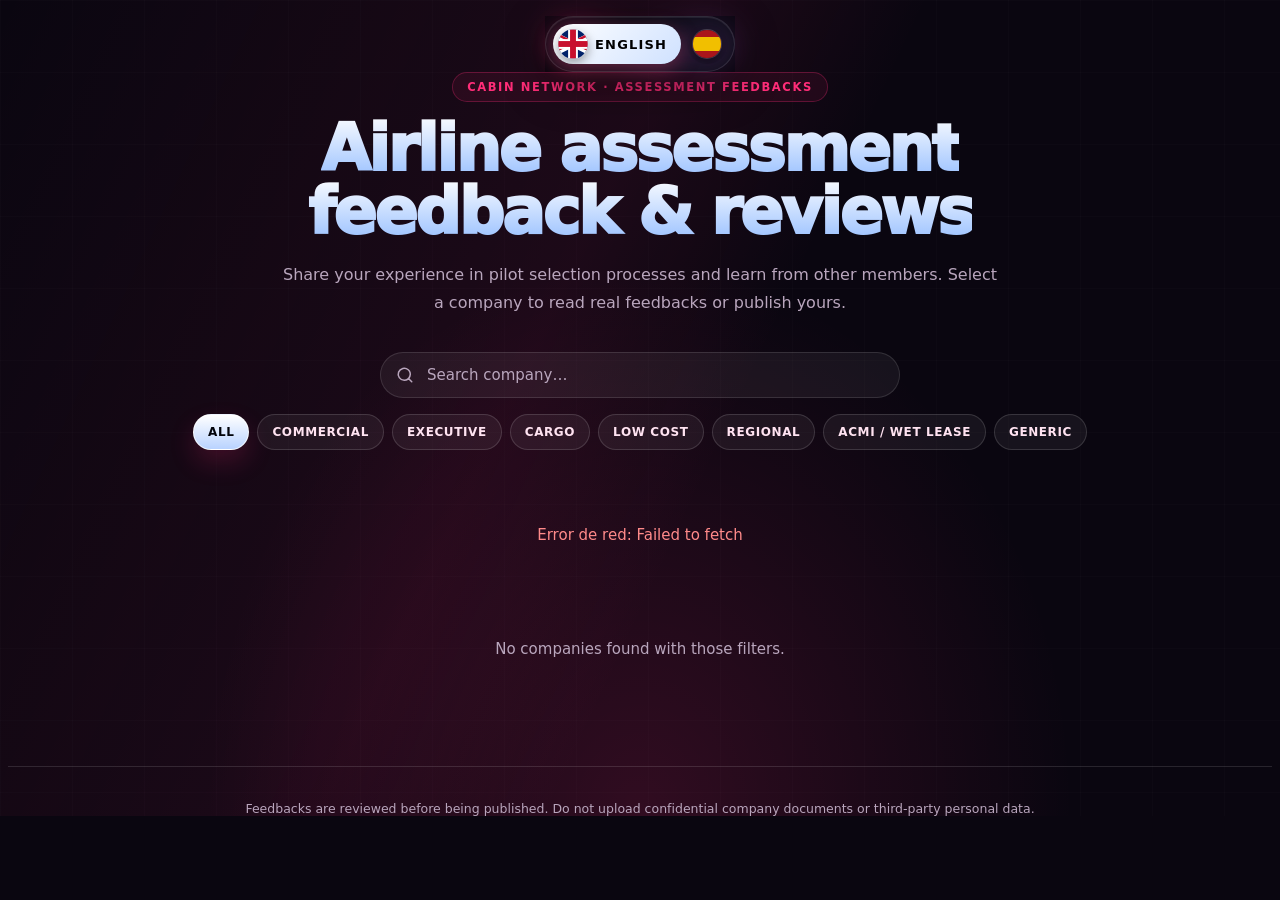
<file: index.html>
<!DOCTYPE html>
<html lang="es">
<head>
  <meta charset="UTF-8" />
  <meta name="viewport" content="width=device-width, initial-scale=1.0" />
  <meta name="referrer" content="strict-origin-when-cross-origin" />
  <title>Assessment Feedbacks de Aerolíneas | Cabin Network</title>
  <meta name="description" content="Feedbacks reales de procesos de selección y assessments en más de 40 aerolíneas. Comparte tu experiencia como tripulante de cabina y prepárate mejor para tu próxima entrevista." />
  <meta name="keywords" content="assessment tripulante de cabina, feedback aerolínea, proceso selección TCP, entrevista cabin crew, Ryanair cabin crew assessment, Iberia TCP, assessment feedback" />
  <meta name="robots" content="index, follow" />
  <link rel="canonical" href="https://www.cabin-network.com/assessment-feedback" />

  <!-- Open Graph (WhatsApp, LinkedIn, Facebook) -->
  <meta property="og:title" content="Assessment Feedbacks de Aerolíneas | Cabin Network" />
  <meta property="og:description" content="Feedbacks reales de procesos de selección en más de 40 aerolíneas. Comparte tu experiencia y aprende de otros tripulantes." />
  <meta property="og:url" content="https://www.cabin-network.com/assessment-feedback" />
  <meta property="og:type" content="website" />
  <meta property="og:site_name" content="Cabin Network" />

  <!-- Twitter Card -->
  <meta name="twitter:card" content="summary" />
  <meta name="twitter:title" content="Assessment Feedbacks | Cabin Network" />
  <meta name="twitter:description" content="Feedbacks reales de assessments en más de 40 aerolíneas. Comparte tu experiencia como tripulante de cabina." />
  <style>
    /* Reset agresivo — anula cualquier padding/margin que inyecte Webador en el iframe */
    *,*::before,*::after{box-sizing:border-box}
    html,body{margin:0!important;padding:0!important;border:0!important;width:100%!important;overflow-x:hidden}
    body>*:not(script):not(style){margin:0!important;padding-left:0!important;padding-right:0!important}
  </style>
  <link rel="stylesheet" href="styles.css" />
  <script src="https://challenges.cloudflare.com/turnstile/v0/api.js" async defer></script>
</head>
<body class="pn-feedback-root">

  <!-- ============ DYNAMIC ISLAND (idioma) ============ -->
  <div class="pn-island-anchor">
    <div class="pn-island" role="tablist" aria-label="Language selector">
      <button class="pn-flag-btn active" id="pn-btn-en" onclick="cnSetLang('en')" aria-label="English">
        <span class="pn-flag" aria-hidden="true">
          <svg viewBox="0 0 60 30" preserveAspectRatio="xMidYMid slice">
            <clipPath id="ukclip"><rect width="60" height="30"/></clipPath>
            <g clip-path="url(#ukclip)">
              <rect width="60" height="30" fill="#012169"/>
              <path d="M0,0 L60,30 M60,0 L0,30" stroke="#fff" stroke-width="6"/>
              <path d="M0,0 L60,30" stroke="#C8102E" stroke-width="2.5" transform="translate(1.5,-.8)"/>
              <path d="M60,0 L0,30" stroke="#C8102E" stroke-width="2.5" transform="translate(-1.5,-.8)"/>
              <rect x="25" width="10" height="30" fill="#fff"/>
              <rect y="10" width="60" height="10" fill="#fff"/>
              <rect x="27" width="6" height="30" fill="#C8102E"/>
              <rect y="12" width="60" height="6" fill="#C8102E"/>
            </g>
          </svg>
        </span>
        <span class="pn-island-label">ENGLISH</span>
      </button>
      <button class="pn-flag-btn" id="pn-btn-es" onclick="cnSetLang('es')" aria-label="Español">
        <span class="pn-flag" aria-hidden="true">
          <svg viewBox="0 0 60 40" preserveAspectRatio="xMidYMid slice">
            <rect width="60" height="40" fill="#AA151B"/>
            <rect y="10" width="60" height="20" fill="#F1BF00"/>
          </svg>
        </span>
        <span class="pn-island-label">ESPAÑOL</span>
      </button>
    </div>
  </div>

  <section class="pn-feedback-section">
    <div class="pn-feedback-inner">

      <!-- ============ HERO ============ -->
      <header class="pn-feedback-hero" id="pn-view-list-hero">
        <span class="pn-feedback-kicker" id="pn-lang-kicker">Cabin Network · Assessment Feedbacks</span>
        <h1 class="pn-feedback-title">
          <span id="pn-lang-title-1">Feedbacks de assessments</span><br />
          <span id="pn-lang-title-2">de aerolíneas y compañías</span>
        </h1>
        <p class="pn-feedback-subtitle" id="pn-lang-subtitle">
          Comparte tu experiencia en procesos de selección de tripulantes de cabina y aprende de la de otros miembros.
          Selecciona una compañía para leer feedbacks reales o publica el tuyo.
        </p>
      </header>

      <!-- ============ TOOLBAR ============ -->
      <div class="pn-feedback-toolbar" id="pn-view-list-toolbar">
        <div class="pn-feedback-search">
          <svg class="pn-feedback-search-icon" viewBox="0 0 24 24" aria-hidden="true">
            <path d="M11 19a8 8 0 1 1 5.293-13.95A8 8 0 0 1 11 19Zm10 2-4.35-4.35" stroke="currentColor" stroke-width="2" stroke-linecap="round" stroke-linejoin="round" fill="none"/>
          </svg>
          <input id="pn-search-input" type="search" placeholder="Buscar compañía…" aria-label="Buscar compañía" autocomplete="off" />
        </div>
        <div class="pn-feedback-filters" role="tablist" aria-label="Filtrar por categoría">
          <button class="pn-feedback-filter is-active" data-filter="all"       id="pnf-all">Todas</button>
          <button class="pn-feedback-filter" data-filter="commercial"          id="pnf-commercial">Comercial</button>
          <button class="pn-feedback-filter" data-filter="executive"           id="pnf-executive">Ejecutiva</button>
          <button class="pn-feedback-filter" data-filter="cargo"               id="pnf-cargo">Cargo</button>
          <button class="pn-feedback-filter" data-filter="low_cost"            id="pnf-low_cost">Low cost</button>
          <button class="pn-feedback-filter" data-filter="regional"            id="pnf-regional">Regional</button>
          <button class="pn-feedback-filter" data-filter="acmi"                id="pnf-acmi">ACMI / Wet Lease</button>
          <button class="pn-feedback-filter" data-filter="generic"             id="pnf-generic">Genérica</button>
        </div>
      </div>

      <!-- ============ ESTADOS ============ -->
      <div class="pn-feedback-state" id="pn-state-loading" hidden>
        <div class="pn-feedback-spinner" aria-hidden="true"></div>
        <p id="pn-lang-loading">Cargando compañías…</p>
      </div>
      <div class="pn-feedback-state pn-feedback-state-error" id="pn-state-error" hidden>
        <p id="pn-state-error-message">No se pudo cargar la información.</p>
      </div>
      <div class="pn-feedback-state" id="pn-state-empty" hidden>
        <p id="pn-lang-empty">No se encontraron compañías con esos filtros.</p>
      </div>

      <!-- ============ GRID DE COMPAÑÍAS ============ -->
      <main class="pn-feedback-grid" id="pn-companies-grid" aria-live="polite"></main>

      <!-- ============ DETALLE DE COMPAÑÍA ============ -->
      <main class="pn-feedback-detail" id="pn-company-detail" hidden>
        <button class="pn-feedback-back" id="pn-back-button" type="button">
          <svg viewBox="0 0 24 24" aria-hidden="true" width="18" height="18">
            <path d="M15 18l-6-6 6-6" stroke="currentColor" stroke-width="2" stroke-linecap="round" stroke-linejoin="round" fill="none"/>
          </svg>
          <span id="pn-lang-back">Volver a compañías</span>
        </button>
        <header class="pn-feedback-detail-header">
          <div class="pn-feedback-detail-brand">
            <img id="pn-detail-logo" alt="" />
            <div>
              <h2 id="pn-detail-name"></h2>
              <p id="pn-detail-subtitle"></p>
            </div>
          </div>
          <button class="pn-feedback-btn pn-feedback-btn-primary" id="pn-detail-add-feedback" type="button">
            <span id="pn-lang-add-feedback">+ Post feedback</span>
          </button>
          <button class="pn-btn-download-word" id="pn-detail-download" type="button">
            <svg width="20" height="20" viewBox="0 0 32 32" fill="none" xmlns="http://www.w3.org/2000/svg">
              <rect width="32" height="32" rx="6" fill="rgba(255,255,255,0.15)"/>
              <path d="M16 7v13M16 20l-4.5-4.5M16 20l4.5-4.5" stroke="white" stroke-width="2.5" stroke-linecap="round" stroke-linejoin="round"/>
              <rect x="7" y="23" width="18" height="2.5" rx="1.25" fill="white"/>
            </svg>
            <span id="pn-lang-download">Download Word</span>
          </button>
          <button class="pn-btn-download-zip" id="pn-detail-download-files" type="button">
            <svg width="20" height="20" viewBox="0 0 32 32" fill="none" xmlns="http://www.w3.org/2000/svg">
              <rect width="32" height="32" rx="6" fill="rgba(255,255,255,0.15)"/>
              <path d="M16 7v13M16 20l-4.5-4.5M16 20l4.5-4.5" stroke="white" stroke-width="2.5" stroke-linecap="round" stroke-linejoin="round"/>
              <rect x="7" y="23" width="18" height="2.5" rx="1.25" fill="white"/>
            </svg>
            <span id="pn-lang-download-files">Download files</span>
          </button>
        </header>
        
        <div class="pn-feedback-detail-filters">
          <div class="pn-feedback-mini-filters" role="tablist">
            <button class="pn-feedback-mini-filter is-active" data-pos="all"          id="pnpos-all">All positions</button>
            <button class="pn-feedback-mini-filter" data-pos="trainee"               id="pnpos-trainee">Trainee</button>
            <button class="pn-feedback-mini-filter" data-pos="cabin_crew"            id="pnpos-cabincrew">Cabin Crew</button>
            <button class="pn-feedback-mini-filter" data-pos="senior_crew"           id="pnpos-senior">Senior Cabin Crew</button>
            <button class="pn-feedback-mini-filter" data-pos="purser"                id="pnpos-purser">Purser</button>
            <button class="pn-feedback-mini-filter" data-pos="instructor"            id="pnpos-instructor">Instructor</button>
          </div>
          <div class="pn-feedback-date-filter">
            <label for="pn-date-from" id="pn-lang-from">Desde</label>
            <input type="date" id="pn-date-from" />
            <label for="pn-date-to" id="pn-lang-to">Hasta</label>
            <input type="date" id="pn-date-to" />
            <button class="pn-feedback-mini-filter" id="pn-date-clear" type="button" id="pn-lang-clear">Limpiar</button>
          </div>
        </div>
        <div class="pn-feedback-state" id="pn-detail-loading" hidden>
          <div class="pn-feedback-spinner" aria-hidden="true"></div>
          <p id="pn-lang-loading-fb">Cargando feedbacks…</p>
        </div>
        <div class="pn-feedback-state" id="pn-detail-empty" hidden>
          <p id="pn-lang-no-fb">Aún no hay feedbacks aprobados para esta compañía.</p>
          <p class="pn-feedback-muted" id="pn-lang-no-fb-sub">¿Has hecho un assessment aquí? Sé el primero en compartir tu experiencia.</p>
        </div>
        <div id="pn-detail-feedbacks-list" class="pn-feedback-list"></div>
      </main>

      <!-- ============ FOOTER ============ -->
      <footer class="pn-feedback-footer">
        <p id="pn-lang-footer">Los feedbacks son revisados antes de su publicación. No publiques documentos confidenciales ni datos personales de terceros.</p>
      </footer>

    </div>
  </section>

  <!-- ============ MODAL: NUEVO FEEDBACK ============ -->
  <div class="pn-feedback-modal" id="pn-feedback-modal" hidden aria-hidden="true" role="dialog" aria-modal="true" aria-labelledby="pn-modal-title">
    <div class="pn-feedback-modal-overlay" data-close-modal="1"></div>
    <div class="pn-feedback-modal-card" role="document">
      <button class="pn-feedback-modal-close" type="button" data-close-modal="1" aria-label="Cerrar">
        <svg viewBox="0 0 24 24" width="22" height="22" aria-hidden="true">
          <path d="M18 6 6 18M6 6l12 12" stroke="currentColor" stroke-width="2" stroke-linecap="round"/>
        </svg>
      </button>
      <header class="pn-feedback-modal-header">
        <h2 id="pn-modal-title" data-i18n="modal-title">Publicar nuevo feedback</h2>
        <p data-i18n="modal-sub">Comparte cómo fue el proceso. Tu feedback se revisa antes de publicarse.</p>
      </header>
      <form id="pn-feedback-form" class="pn-feedback-form" novalidate>
        <div class="pn-feedback-field">
          <label for="pn-f-company" data-i18n="f-company">Compañía *</label>
          <select id="pn-f-company" name="company_id" required>
            <option value="" data-i18n="f-company-ph">Selecciona una compañía…</option>
          </select>
        </div>
        <div class="pn-feedback-row">
          <div class="pn-feedback-field">
            <label for="pn-f-name" data-i18n="f-name">Nombre o nickname *</label>
            <div style="display:flex;align-items:center;gap:10px;margin-bottom:8px;">
              <label class="pn-feedback-checkbox pn-anon-toggle" style="margin:0">
                <input type="checkbox" id="pn-f-anon" />
                <span data-i18n="f-anon">Publicar como <strong>Anónimo</strong></span>
              </label>
            </div>
            <input id="pn-f-name" name="member_name" type="text" maxlength="80" required placeholder="Ej. JuanP737" />
          </div>
          <div class="pn-feedback-field">
            <label for="pn-f-email" data-i18n="f-email">Email <span class="pn-feedback-hint" data-i18n="f-email-hint">(opcional, no público)</span></label>
            <input id="pn-f-email" name="member_email" type="email" maxlength="120" placeholder="solo para contacto interno" />
          </div>
        </div>
        <div class="pn-feedback-row">
          <div class="pn-feedback-field">
            <label for="pn-f-date" data-i18n="f-date">Fecha del assessment</label>
            <input id="pn-f-date" name="assessment_date" type="date" />
            <small class="pn-feedback-hint" data-i18n="f-date-hint">Si fue un único día.</small>
          </div>
          <div class="pn-feedback-field">
            <label for="pn-f-date-start" data-i18n="f-date-start">Fecha inicio</label>
            <input id="pn-f-date-start" name="assessment_start_date" type="date" />
            <small class="pn-feedback-hint" data-i18n="f-date-start-hint">Si fueron varios días.</small>
          </div>
          <div class="pn-feedback-field">
            <label for="pn-f-date-end" data-i18n="f-date-end">Fecha fin</label>
            <input id="pn-f-date-end" name="assessment_end_date" type="date" />
          </div>
        </div>
        <div class="pn-feedback-row">
          <div class="pn-feedback-field">
            <label for="pn-f-position" data-i18n="f-position">Position *</label>
            <select id="pn-f-position" name="position" required>
              <option value="" data-i18n="f-position-ph">Select…</option>
              <option value="trainee"     data-i18n="pos-trainee">Trainee</option>
              <option value="cabin_crew"  data-i18n="pos-cabincrew">Cabin Crew</option>
              <option value="senior_crew" data-i18n="pos-senior">Senior Cabin Crew</option>
              <option value="purser"      data-i18n="pos-purser">Purser</option>
              <option value="instructor"  data-i18n="pos-instructor">Instructor</option>
            </select>
          </div>
        </div>
        <div class="pn-feedback-field">
          <label for="pn-f-experience" data-i18n="f-experience">Experience (summary)</label>
          <textarea id="pn-f-experience" name="experience_summary" rows="3" maxlength="2000" placeholder="E.g. 4 years on A320, based in Madrid…"></textarea>
        </div>
        <div class="pn-feedback-field">
          <label data-i18n="f-aircraft">Aircraft worked on</label>
          <small class="pn-feedback-hint" data-i18n="f-aircraft-hint">Add one block per aircraft type.</small>
          <div id="pn-aircraft-blocks" class="pn-feedback-aircraft-blocks"></div>
          <button type="button" class="pn-feedback-btn pn-feedback-btn-ghost" id="pn-add-aircraft" data-i18n="f-add-aircraft">+ Añadir avión</button>
        </div>
        <div class="pn-feedback-field">
          <label for="pn-f-text" data-i18n="f-text">Texto del feedback *</label>
          <small class="pn-feedback-hint" data-i18n="f-text-hint">Cómo fue el proceso, fases, entrevista técnica, simulador, HR interview, psychometric tests, consejos…</small>
          <textarea id="pn-f-text" name="feedback_text" rows="10" minlength="80" maxlength="15000" required placeholder="Describe el proceso con todo el detalle que puedas…"></textarea>
          <div class="pn-feedback-counter"><span id="pn-f-text-count">0</span> / 15000</div>
        </div>
        <div class="pn-feedback-field">
          <label data-i18n="f-files">Archivos adjuntos <span class="pn-feedback-hint" data-i18n="f-files-hint">(opcional, máx 5 · 10 MB c/u)</span></label>
          <div class="pn-feedback-dropzone" id="pn-dropzone">
            <input type="file" id="pn-f-files" multiple accept=".pdf,.doc,.docx,.xls,.xlsx,.csv,.jpg,.jpeg,.png,.webp,application/pdf,application/msword,application/vnd.openxmlformats-officedocument.wordprocessingml.document,application/vnd.ms-excel,application/vnd.openxmlformats-officedocument.spreadsheetml.sheet,text/csv,image/jpeg,image/png,image/webp" />
            <div class="pn-feedback-dropzone-text">
              <strong data-i18n="f-drop-strong">Arrastra archivos aquí</strong> <span data-i18n="f-drop-or">o haz clic para seleccionar</span>
              <p class="pn-feedback-hint">PDF, Word, Excel, CSV, JPG, PNG</p>
            </div>
          </div>
          <ul id="pn-files-preview" class="pn-feedback-files-preview"></ul>
        </div>
        <div class="pn-feedback-legal">
          <label class="pn-feedback-checkbox">
            <input type="checkbox" id="pn-f-legal" required />
            <span data-i18n="f-legal">Confirmo que <strong>no estoy subiendo documentación confidencial</strong> de la compañía ni datos personales de terceros. Entiendo que mi feedback será revisado antes de publicarse.</span>
          </label>
        </div>
        <!-- Cloudflare Turnstile -->
        <!-- Cloudflare Turnstile — IMPORTANTE: este sitekey es de pilotnetwork.es, hay que crear uno nuevo en Cloudflare para cabin-network.com -->
        <div class="cf-turnstile" data-sitekey="0x4AAAAAADthE2yE-vOgkXQJ" data-theme="dark" data-size="flexible" id="pn-turnstile"></div>
        <div class="pn-feedback-form-status" id="pn-form-status" hidden></div>
        <div class="pn-feedback-form-actions">
          <button type="button" class="pn-feedback-btn pn-feedback-btn-ghost" data-close-modal="1" data-i18n="f-cancel">Cancelar</button>
          <button type="submit" class="pn-feedback-btn pn-feedback-btn-primary" id="pn-submit-btn">
            <span class="pn-feedback-btn-label" data-i18n="f-submit">Enviar feedback</span>
            <span class="pn-feedback-btn-spinner" aria-hidden="true" hidden></span>
          </button>
        </div>
      </form>
      <div class="pn-feedback-success" id="pn-form-success" hidden>
        <div class="pn-feedback-success-icon" aria-hidden="true">
          <svg viewBox="0 0 24 24" width="48" height="48">
            <path d="M5 12l5 5L20 7" stroke="currentColor" stroke-width="3" stroke-linecap="round" stroke-linejoin="round" fill="none"/>
        </svg>
      </div>
      <h3 data-i18n="success-title">¡Feedback enviado!</h3>
      <p data-i18n="success-body">Gracias por compartir tu experiencia. Tu feedback está pendiente de revisión y aparecerá publicado cuando sea aprobado.</p>
        <button type="button" class="pn-feedback-btn pn-feedback-btn-primary" data-close-modal="1" data-i18n="success-close">Cerrar</button>
      </div>
    </div>
  </div>

  <script src="supabase-config.js"></script>
  <script src="app.js"></script>

  <!-- i18n inline -->
  <script>
  var PN_COPY = {
    es: {
      'kicker':          'Cabin Network · Assessment Feedbacks',
      'title-1':         'Feedbacks de assessments',
      'title-2':         'de aerolíneas y compañías',
      'subtitle':        'Comparte tu experiencia en procesos de selección de tripulantes de cabina y aprende de la de otros miembros. Selecciona una compañía para leer feedbacks reales o publica el tuyo.',
      'loading':         'Cargando compañías…',
      'empty':           'No se encontraron compañías con esos filtros.',
      'back':            'Volver a compañías',
      'add-feedback':    '+ Publicar feedback',
      'download-word':   'Descargar Word',
      'download-files':  'Descargar archivos',
      'from':            'Desde',
      'to':              'Hasta',
      'clear':           'Limpiar',
      'loading-fb':      'Cargando feedbacks…',
      'no-fb':           'Aún no hay feedbacks aprobados para esta compañía.',
      'no-fb-sub':       '¿Has hecho un assessment aquí? Sé el primero en compartir tu experiencia.',
      'footer':          'Los feedbacks son revisados antes de su publicación. No publiques documentos confidenciales ni datos personales de terceros.',
      'search-ph':       'Buscar compañía…',
      'modal-title':     'Publicar nuevo feedback',
      'modal-sub':       'Comparte cómo fue el proceso. Tu feedback se revisa antes de publicarse.',
      'f-company':       'Compañía  *',
      'f-company-ph':    'Selecciona una compañía…',
      'f-name':          'Nombre o nickname *',
      'f-anon':          'Publicar como <strong>Anónimo</strong>',
      'f-email':         'Email',
      'f-email-hint':    '(opcional, no público)',
      'f-date':          'Fecha del assessment',
      'f-date-hint':     'Si fue un único día.',
      'f-date-start':    'Fecha inicio',
      'f-date-start-hint': 'Si fueron varios días.',
      'f-date-end':      'Fecha fin',
      'f-position':      'Posición *',
      'f-position-ph':   'Selecciona…',
      'pos-trainee':     'Trainee',
      'pos-cabincrew':   'Cabin Crew',
      'pos-senior':      'Senior Cabin Crew',
      'pos-purser':      'Purser',
      'pos-instructor':  'Instructor',
      'f-experience':    'Experiencia (resumen)',
      'f-aircraft':      'Aviones en los que ha trabajado',
      'f-aircraft-hint': 'Añade un bloque por cada tipo de avión.',
      'f-add-aircraft':  '+ Añadir avión',
      'f-text':          'Texto del feedback ',
      'f-text-hint':     'Cómo fue el proceso, fases, entrevista técnica, simulador, HR interview, psychometric tests, consejos…',
      'f-files':         'Archivos adjuntos',
      'f-files-hint':    '(opcional, máx 5 · 10 MB c/u)',
      'f-drop-strong':   'Arrastra archivos aquí',
      'f-drop-or':       'o haz clic para seleccionar',
      'f-legal':         'Confirmo que <strong>no estoy subiendo documentación confidencial</strong> de la compañía ni datos personales de terceros. Entiendo que mi feedback será revisado antes de publicarse.',
      'f-cancel':        'Cancelar',
      'f-submit':        'Enviar feedback',
      'success-title':   '¡Feedback enviado!',
      'success-body':    'Gracias por compartir tu experiencia. Tu feedback está pendiente de revisión y aparecerá publicado cuando sea aprobado.',
      'success-close':   'Cerrar',
      'filter-all':      'Todas',
      'filter-commercial':'Comercial',
      'filter-executive':'Ejecutiva',
      'filter-cargo':    'Cargo',
      'filter-low_cost': 'Low cost',
      'filter-regional': 'Regional',
      'filter-acmi':     'ACMI / Wet Lease',
      'filter-generic':  'Genérica',
      'pos-all':         'Todas las posiciones',
    },
    en: {
      'kicker':          'Cabin Network · Assessment Feedbacks',
      'title-1':         'Airline assessment',
      'title-2':         'feedback & reviews',
      'subtitle':        'Share your experience in pilot selection processes and learn from other members. Select a company to read real feedbacks or publish yours.',
      'loading':         'Loading companies…',
      'empty':           'No companies found with those filters.',
      'back':            'Back to companies',
      'add-feedback':    '+ Post feedback',
      'download-word':   'Download Word',
      'download-files':  'Download files',
      'from':            'From',
      'to':              'To',
      'clear':           'Clear',
      'loading-fb':      'Loading feedbacks…',
      'no-fb':           'No approved feedbacks yet for this company.',
      'no-fb-sub':       'Had an assessment here? Be the first to share your experience.',
      'footer':          'Feedbacks are reviewed before being published. Do not upload confidential company documents or third-party personal data.',
      'search-ph':       'Search company…',
      'modal-title':     'Post new feedback',
      'modal-sub':       'Share how the process went. Your feedback is reviewed before being published.',
      'f-company':       'Company *',
      'f-company-ph':    'Select a company…',
      'f-name':          'Name or nickname ',
      'f-anon':          'Post as <strong>Anonymous</strong>',
      'f-email':         'Email',
      'f-email-hint':    '(optional, not public)',
      'f-date':          'Assessment date',
      'f-date-hint':     'If it was a single day.',
      'f-date-start':    'Start date',
      'f-date-start-hint': 'If it lasted several days.',
      'f-date-end':      'End date',
      'f-position':      'Position *',
      'f-position-ph':   'Select…',
      'pos-trainee':     'Trainee',
      'pos-cabincrew':   'Cabin Crew',
      'pos-senior':      'Senior Cabin Crew',
      'pos-purser':      'Purser',
      'pos-instructor':  'Instructor',
      'f-experience':    'Experience (summary)',
      'f-aircraft':      'Aircraft worked on',
      'f-aircraft-hint': 'Add one block per aircraft type.',
      'f-add-aircraft':  '+ Add aircraft',
      'f-text':          'Feedback text *',
      'f-text-hint':     'How was the process, phases, technical interview, simulator, HR interview, group exercise, psychometric tests, tips…',
      'f-files':         'Attachments',
      'f-files-hint':    '(optional, max 5 · 10 MB each)',
      'f-drop-strong':   'Drag files here',
      'f-drop-or':       'or click to select',
      'f-legal':         'I confirm that <strong>I am not uploading confidential company documentation</strong> or personal data of third parties. I understand my feedback will be reviewed before being published.',
      'f-cancel':        'Cancel',
      'f-submit':        'Submit feedback',
      'success-title':   'Feedback submitted!',
      'success-body':    'Thank you for sharing your experience. Your feedback is pending review and will be published once approved.',
      'success-close':   'Close',
      'filter-all':      'All',
      'filter-commercial':'Commercial',
      'filter-executive':'Executive',
      'filter-cargo':    'Cargo',
      'filter-low_cost': 'Low cost',
      'filter-regional': 'Regional',
      'filter-acmi':     'ACMI / Wet Lease',
      'filter-generic':  'Generic',
      'pos-all':         'All positions',
    }
  };

  var cnCurrentLang = 'en';
  window.cnCurrentLang = 'en';

  function cnSetLang(lang) {
    cnCurrentLang = lang;
    window.cnCurrentLang = lang; // compartido con app.js
    var c = PN_COPY[lang];

    // Isla: botones activos
    document.getElementById('pn-btn-es').className = 'pn-flag-btn' + (lang === 'es' ? ' active' : '');
    document.getElementById('pn-btn-en').className = 'pn-flag-btn' + (lang === 'en' ? ' active' : '');

    // Textos estáticos por id
    var map = {
      'pn-lang-kicker':    c['kicker'],
      'pn-lang-title-1':   c['title-1'],
      'pn-lang-title-2':   c['title-2'],
      'pn-lang-subtitle':  c['subtitle'],
      'pn-lang-loading':   c['loading'],
      'pn-lang-empty':     c['empty'],
      'pn-lang-back':      c['back'],
      'pn-lang-add-feedback': c['add-feedback'],
      'pn-lang-download':     c['download-word'],
      'pn-lang-download-files': c['download-files'],
      'pn-lang-from':      c['from'],
      'pn-lang-to':        c['to'],
      'pn-lang-loading-fb':c['loading-fb'],
      'pn-lang-no-fb':     c['no-fb'],
      'pn-lang-no-fb-sub': c['no-fb-sub'],
      'pn-lang-footer':    c['footer'],
    };
    Object.keys(map).forEach(function(id) {
      var el = document.getElementById(id);
      if (el) el.textContent = map[id];
    });

    // Buscador placeholder
    var si = document.getElementById('pn-search-input');
    if (si) si.placeholder = c['search-ph'];

    // Filtros categoría
    var filterMap = { 'pnf-all':'filter-all','pnf-commercial':'filter-commercial','pnf-executive':'filter-executive','pnf-cargo':'filter-cargo','pnf-low_cost':'filter-low_cost','pnf-regional':'filter-regional','pnf-acmi':'filter-acmi','pnf-generic':'filter-generic' };
    Object.keys(filterMap).forEach(function(id) {
      var el = document.getElementById(id);
      if (el) el.textContent = c[filterMap[id]];
    });

    // Filtros posición en detalle
    var posMap = { 'pnpos-all':'pos-all','pnpos-trainee':'pos-trainee','pnpos-cabincrew':'pos-cabincrew','pnpos-senior':'pos-senior','pnpos-purser':'pos-purser','pnpos-instructor':'pos-instructor' };
    Object.keys(posMap).forEach(function(id) {
      var el = document.getElementById(id);
      if (el) el.textContent = c[posMap[id]];
    });

    // Limpiar botón
    var clr = document.getElementById('pn-date-clear');
    if (clr) clr.textContent = c['clear'];

    // Modal: data-i18n
    document.querySelectorAll('[data-i18n]').forEach(function(el) {
      var key = el.getAttribute('data-i18n');
      if (c[key] !== undefined) el.innerHTML = c[key];
    });

    // Re-renderizar las cards de compañías con el nuevo idioma
    if (typeof window._pnRerender === 'function') window._pnRerender();
  }
  </script>
</body>
</html>
</file>
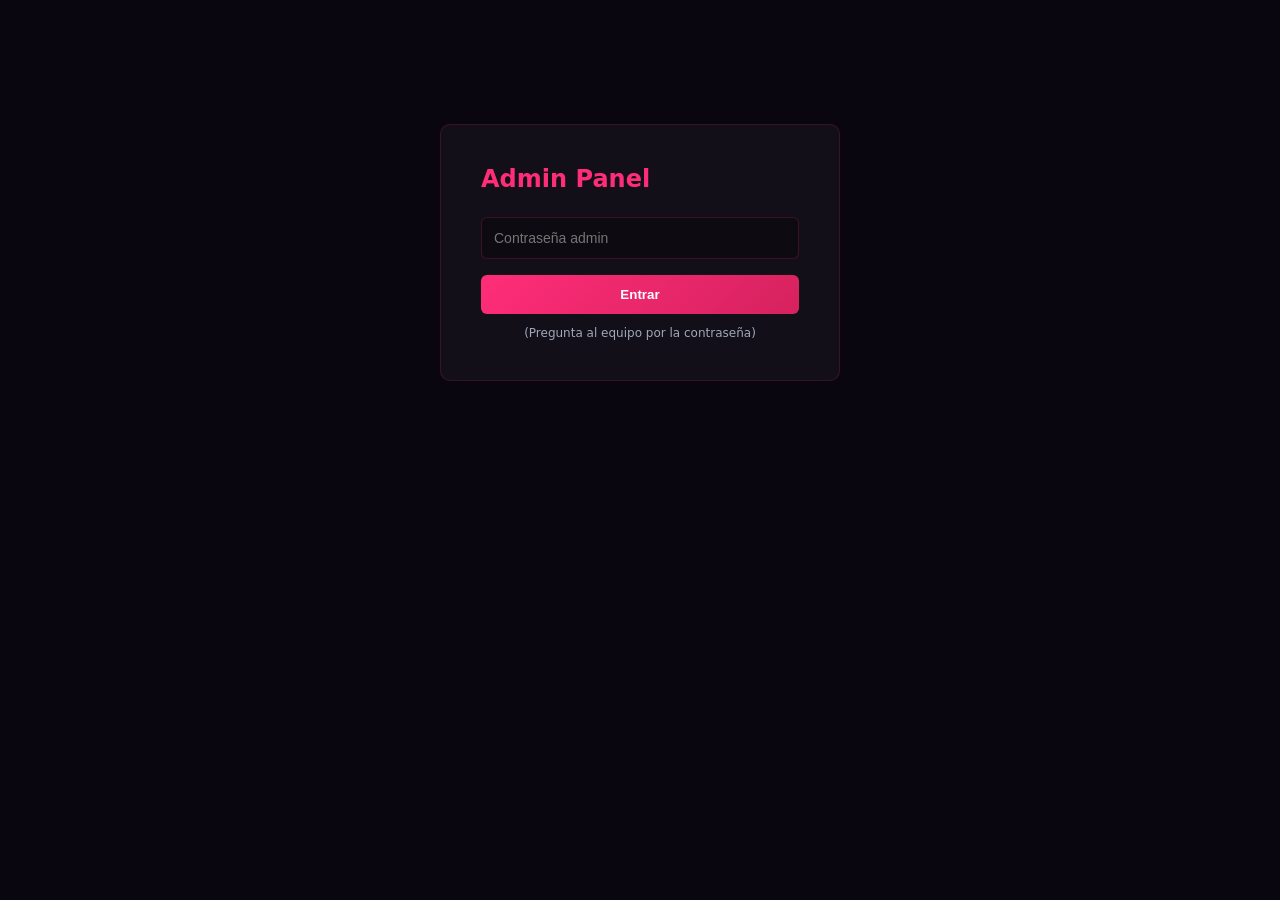
<file: admin.html>
<!DOCTYPE html>
<html lang="es">
<head>
  <meta charset="UTF-8" />
  <meta name="viewport" content="width=device-width, initial-scale=1.0" />
  <title>Admin · Cabin Network Feedbacks</title>
  <style>
    * { box-sizing: border-box; margin: 0; padding: 0; }
    body {
      background: #0a0610;
      color: #ffd1e8;
      font-family: -apple-system, BlinkMacSystemFont, "Segoe UI", system-ui, sans-serif;
      padding: 24px;
    }
    .container { max-width: 1200px; margin: 0 auto; }
    h1 { color: #ff2d78; margin-bottom: 24px; font-size: 28px; }

    .login-box {
      background: rgba(255,255,255,0.04);
      border: 1px solid rgba(255,45,120,0.15);
      border-radius: 10px;
      padding: 40px;
      max-width: 400px;
      margin: 100px auto;
    }
    .login-box input {
      width: 100%;
      padding: 12px;
      margin-bottom: 16px;
      background: rgba(0,0,0,0.3);
      border: 1px solid rgba(255,45,120,0.2);
      border-radius: 6px;
      color: #fff;
      font-size: 14px;
    }
    .login-box button {
      width: 100%;
      padding: 12px;
      background: linear-gradient(135deg, #ff2d78 0%, #d6225f 100%);
      border: none;
      border-radius: 6px;
      color: #fff;
      font-weight: 600;
      cursor: pointer;
    }
    .login-box button:hover { opacity: 0.85; }

    .feedback-card {
      background: rgba(255,255,255,0.04);
      border: 1px solid rgba(255,45,120,0.15);
      border-radius: 10px;
      padding: 20px;
    }
    .feedback-card h3 { color: #ff2d78; margin-bottom: 12px; }
    .feedback-card p { margin-bottom: 8px; font-size: 13px; color: #9da8ba; }
    .feedback-card .feedback-text {
      background: rgba(0,0,0,0.2);
      padding: 12px;
      border-radius: 6px;
      margin: 12px 0;
      font-size: 13px;
      max-height: 150px;
      overflow-y: auto;
    }
    .feedback-card .btn-delete {
      background: #f87171;
      border: none;
      color: #fff;
      padding: 8px 16px;
      border-radius: 6px;
      cursor: pointer;
      font-size: 12px;
      font-weight: 600;
      margin-top: 12px;
    }
    .feedback-card .btn-delete:hover { opacity: 0.85; }

    .status-badge {
      display: inline-block;
      padding: 4px 10px;
      border-radius: 4px;
      font-size: 11px;
      font-weight: 700;
    }
    .status-approved { background: rgba(74,222,128,0.15); color: #4ade80; }
    .status-pending { background: rgba(250,204,21,0.15); color: #facc15; }
    .status-rejected { background: rgba(248,113,113,0.15); color: #f87171; }

    .toolbar {
      display: flex;
      gap: 12px;
      margin-bottom: 24px;
      align-items: center;
    }
    .toolbar button {
      padding: 10px 20px;
      background: rgba(255,45,120,0.1);
      border: 1px solid rgba(255,45,120,0.3);
      color: #ff2d78;
      border-radius: 6px;
      cursor: pointer;
      font-size: 13px;
      font-weight: 600;
    }
    .toolbar button:hover { background: rgba(255,45,120,0.2); }
    .toolbar input {
      padding: 10px 14px;
      background: rgba(0,0,0,0.3);
      border: 1px solid rgba(255,45,120,0.2);
      border-radius: 6px;
      color: #fff;
      flex: 1;
      max-width: 300px;
    }

    .count { color: #9da8ba; font-size: 13px; }
  </style>
</head>
<body>

<div class="container">
  <div id="login-view" style="display:none;">
    <div class="login-box">
      <h2 style="color:#ff2d78; margin-bottom:24px">Admin Panel</h2>
      <input type="password" id="admin-password" placeholder="Contraseña admin" />
      <button onclick="doLogin()">Entrar</button>
      <p style="text-align:center; margin-top:12px; font-size:12px; color:#9da8ba">
        (Pregunta al equipo por la contraseña)
      </p>
    </div>
  </div>

  <div id="admin-view" style="display:none;">
    <div style="display:flex; justify-content:space-between; align-items:center; margin-bottom:24px;">
      <div>
        <h1>Admin Panel · Cabin Network</h1>
        <p class="count">Total: <span id="total-count">0</span> feedbacks</p>
      </div>
      <button onclick="doLogout()" style="padding:10px 20px; background:#f87171; color:#fff; border:none; border-radius:6px; cursor:pointer">Salir</button>
    </div>

    <div class="toolbar">
      <input type="text" id="search-input" placeholder="Buscar por nombre, email, compañía…" />
      <button onclick="filterByStatus('all')">Todos</button>
      <button onclick="filterByStatus('approved')">Aprobados</button>
      <button onclick="filterByStatus('pending')">Pendientes</button>
      <button onclick="filterByStatus('rejected')">Rechazados</button>
    </div>

    <div id="feedbacks-container" style="display:grid; grid-template-columns:repeat(auto-fill,minmax(350px,1fr)); gap:20px;"></div>
  </div>
</div>

<script src="supabase-config.js"></script>
<script>
(function() {
  'use strict';

  var ADMIN_PASSWORD = 'CabinNetwork2024'; // Cambia esto
  var state = {
    isLoggedIn: false,
    allFeedbacks: [],
    filteredFeedbacks: [],
    statusFilter: 'all',
    searchQuery: ''
  };

  function $(sel) { return document.querySelector(sel); }

  function doLogin() {
    var pwd = $('#admin-password').value;
    if (pwd === ADMIN_PASSWORD) {
      state.isLoggedIn = true;
      $('#login-view').style.display = 'none';
      $('#admin-view').style.display = '';
      loadFeedbacks();
    } else {
      alert('Contraseña incorrecta');
    }
  }

  function doLogout() {
    state.isLoggedIn = false;
    $('#login-view').style.display = '';
    $('#admin-view').style.display = 'none';
    $('#admin-password').value = '';
  }

  async function loadFeedbacks() {
    try {
      var cfg = window.CN_SUPABASE_CONFIG;
      var url = cfg.SUPABASE_URL + '/rest/v1/cn_feedbacks?select=*&order=created_at.desc';
      var resp = await fetch(url, {
        headers: {
          'apikey': cfg.SUPABASE_ANON_KEY,
          'Authorization': 'Bearer ' + cfg.SUPABASE_ANON_KEY
        }
      });
      var data = await resp.json();
      if (resp.ok) {
        state.allFeedbacks = Array.isArray(data) ? data : [];
        applyFilters();
      }
    } catch (e) {
      console.error('Error loading feedbacks:', e);
      alert('Error cargando feedbacks: ' + e.message);
    }
  }

  function applyFilters() {
    var q = ($('#search-input').value || '').toLowerCase();
    state.filteredFeedbacks = state.allFeedbacks.filter(function(f) {
      var matchStatus = state.statusFilter === 'all' || f.status === state.statusFilter;
      if (!matchStatus) return false;
      if (!q) return true;
      var hay = (f.member_name + ' ' + (f.member_email || '') + ' ' + (f.feedback_text || '')).toLowerCase();
      return hay.indexOf(q) !== -1;
    });
    render();
  }

  function filterByStatus(status) {
    state.statusFilter = status;
    applyFilters();
  }

  function escapeHtml(str) {
    if (!str) return '';
    return String(str)
      .replace(/&/g, '&amp;')
      .replace(/</g, '&lt;')
      .replace(/>/g, '&gt;')
      .replace(/"/g, '&quot;')
      .replace(/'/g, '&#39;');
  }

  function formatDate(dateStr) {
    if (!dateStr) return '';
    try {
      var d = new Date(dateStr);
      return d.toLocaleDateString('es-ES', { day: '2-digit', month: 'short', year: 'numeric' });
    } catch(e) { return dateStr; }
  }

  function render() {
    var cont = $('#feedbacks-container');
    $('#total-count').textContent = state.allFeedbacks.length;

    if (!state.filteredFeedbacks.length) {
      cont.innerHTML = '<p style="color:#9da8ba">No hay feedbacks que coincidan.</p>';
      return;
    }

    cont.innerHTML = state.filteredFeedbacks.map(function(f) {
      var statusClass = 'status-' + (f.status || 'pending');
      return '<div class="feedback-card">'+
        '<div style="display:flex; justify-content:space-between; align-items:start; margin-bottom:12px;">'+
          '<div>'+
            '<h3>' + escapeHtml(f.member_name || 'Anónimo') + '</h3>'+
            '<p>' + escapeHtml(f.member_email || '—') + '</p>'+
          '</div>'+
          '<span class="status-badge ' + statusClass + '">' + (f.status || 'pending') + '</span>'+
        '</div>'+
        '<p><strong>Compañía:</strong> ' + escapeHtml(f.company_id) + '</p>'+
        '<p><strong>Posición:</strong> ' + escapeHtml(f.position || '—') + '</p>'+
        '<p><strong>Fecha:</strong> ' + formatDate(f.created_at) + '</p>'+
        '<div class="feedback-text">' + escapeHtml(f.feedback_text || '') + '</div>'+
        '<button class="btn-delete" onclick="deleteFeedback(\'' + f.id + '\')">🗑 Eliminar</button>'+
      '</div>';
    }).join('');
  }

  window.deleteFeedback = async function(id) {
    if (!confirm('¿Eliminar este feedback?')) return;
    try {
      var cfg = window.CN_SUPABASE_CONFIG;
      var url = cfg.SUPABASE_URL + '/rest/v1/cn_feedbacks?id=eq.' + id;
      var resp = await fetch(url, {
        method: 'DELETE',
        headers: {
          'apikey': cfg.SUPABASE_ANON_KEY,
          'Authorization': 'Bearer ' + cfg.SUPABASE_ANON_KEY
        }
      });
      if (resp.ok) {
        state.allFeedbacks = state.allFeedbacks.filter(function(f) { return f.id !== id; });
        applyFilters();
      } else {
        alert('Error eliminando feedback');
      }
    } catch (e) {
      alert('Error: ' + e.message);
    }
  };

  window.doLogin = doLogin;
  window.doLogout = doLogout;
  window.filterByStatus = filterByStatus;

  $('#search-input').addEventListener('input', applyFilters);

  // Mostrar login
  $('#login-view').style.display = '';
  $('#admin-view').style.display = 'none';
})();
</script>
</body>
</html>
</file>
<file: styles.css>
/* =============================================================
   CABIN NETWORK · ASSESSMENT FEEDBACKS
   v2 — fondo full-bleed, isla dinámica, modal fijo
   ============================================================= */

@keyframes pnFadeUp  { from { opacity:0; transform:translateY(22px); } to { opacity:1; transform:translateY(0); } }
@keyframes pnCardFloat { 0%,100%{translate:0 0;} 50%{translate:0 -6px;} }
@keyframes pnSpin    { to { transform:rotate(360deg); } }
@keyframes pnPop     { 0%{transform:scale(.85);opacity:0;} 100%{transform:scale(1);opacity:1;} }
@keyframes islandDrop{ from{transform:translateY(-30px);opacity:0;} to{transform:translateY(0);opacity:1;} }
@keyframes islandGlow{ 0%,100%{opacity:.35;} 50%{opacity:.75;} }
@keyframes pnPulse   { 0%,100%{transform:scale(1);opacity:1;} 50%{transform:scale(1.4);opacity:.55;} }

/* ===== Variables ===== */
:root {
  --pn-bg: #0a0610;
  --pn-text: #ffe3f1;
  --pn-muted: #b9a6bd;
  --pn-soft: #ffd1e8;
  --pn-line: rgba(255,255,255,.12);
  --pn-line-strong: rgba(255,45,120,.42);
  --pn-blue: #ff2d78;
  --pn-cyan: #ff6fa8;
  --pn-purple: #c23a73;
  --pn-green: #7dffba;
  --pn-red: #ff8a8a;
  --pn-shadow: 0 28px 90px rgba(0,0,0,.55);
  --pn-shadow-soft: 0 14px 42px rgba(0,0,0,.35);
  --pn-radius-xl: 24px;
  --pn-radius-md: 15px;
  --pn-radius-sm: 10px;
  --pn-maxw: 1320px;
}

/* ===== Reset global — elimina márgenes grises de Webador ===== */
*, *::before, *::after { box-sizing: border-box; }

html {
  background: var(--pn-bg) !important;
  margin: 0; padding: 0;
}
body, body.pn-feedback-root {
  background: var(--pn-bg) !important;
  margin: 0; padding: 0;
  -webkit-text-size-adjust: 100%;
  font-family: Inter, ui-sans-serif, system-ui, -apple-system, BlinkMacSystemFont, "Segoe UI", Roboto, Arial, sans-serif;
  color: var(--pn-text);
}

/* Webador envuelve en divs grises — los forzamos a negro */
body > div, body > main, body > section,
.jw-body, .jw-page, .jw-content, .jw-section, .jw-container,
.block-content, .content, .wrapper {
  background: var(--pn-bg) !important;
}

/* ===== FIX WEBADOR EXTENDIDO: Eliminar márgenes/fondos grises ===== */
/* Cubre contenedores adicionales que Webador puede añadir al iframe */
div[class*="jw-"], section[class*="jw-"], main[class*="jw-"],
div[class*="block-"], div[class*="content-"], div[class*="wrapper"],
div[class*="page-"], div[class*="site-"], div[class*="layout-"] {
  background: var(--pn-bg) !important;
  background-image: none !important;
}
/* Asegurar que el body/html nunca muestre gris aunque Webador cambie padding/margin */
html, body {
  background: var(--pn-bg) !important;
  min-height: 100% !important;
}

/* ===== DYNAMIC ISLAND ===== */
.pn-island-anchor {
  position: fixed;
  top: 16px;
  left: 50%;
  transform: translateX(-50%);
  z-index: 200;
  display: flex;
  justify-content: center;
  pointer-events: none;
  width: auto;
}
.pn-island {
  pointer-events: auto;
  display: inline-flex;
  align-items: center;
  gap: 6px;
  padding: 7px;
  background: rgba(10,12,20,.78);
  backdrop-filter: blur(22px) saturate(1.4);
  -webkit-backdrop-filter: blur(22px) saturate(1.4);
  border: 1px solid rgba(255,255,255,.12);
  border-radius: 999px;
  box-shadow: 0 14px 40px rgba(0,0,0,.55), inset 0 1px 0 rgba(255,255,255,.08);
  position: relative;
  animation: islandDrop .8s cubic-bezier(.2,1.2,.3,1) both;
}
.pn-island::before {
  content: "";
  position: absolute; inset: -2px;
  border-radius: 999px;
  background: linear-gradient(135deg, rgba(255,45,120,.5), transparent 40%, rgba(208,109,255,.4));
  filter: blur(14px);
  opacity: .55;
  z-index: -1;
  animation: islandGlow 4s ease-in-out infinite;
}

.pn-flag-btn {
  position: relative;
  display: flex;
  align-items: center;
  padding: 6px;
  border: none;
  background: transparent;
  border-radius: 999px;
  cursor: pointer;
  color: #fff;
  font-family: inherit;
  font-weight: 800;
  font-size: 13px;
  letter-spacing: 1.2px;
  overflow: hidden;
  transition: all .4s cubic-bezier(.4,.2,.2,1);
  max-width: 42px;
}
.pn-flag-btn .pn-flag {
  flex-shrink: 0;
  width: 28px; height: 28px;
  border-radius: 50%;
  overflow: hidden;
  display: block;
  box-shadow: 0 0 0 1px rgba(255,255,255,.18), 0 4px 10px rgba(0,0,0,.4);
  transition: transform .4s ease;
}
.pn-flag-btn .pn-flag svg { width: 100%; height: 100%; display: block; }
.pn-island-label {
  display: inline-block;
  max-width: 0;
  opacity: 0;
  white-space: nowrap;
  transition: all .4s cubic-bezier(.4,.2,.2,1);
  padding: 0;
}
.pn-flag-btn.active {
  background: linear-gradient(135deg, #fff, #cfe1ff);
  color: #000;
  max-width: 130px;
  padding-right: 14px;
  box-shadow: 0 6px 20px rgba(255,80,140,.35);
}
.pn-flag-btn.active .pn-flag { transform: scale(1.05); }
.pn-flag-btn.active .pn-island-label { max-width: 80px; opacity: 1; padding-left: 8px; }
.pn-flag-btn:not(.active):hover .pn-flag { transform: scale(1.12) rotate(-4deg); }

/* ===== Sección principal — fondo full ===== */
.pn-feedback-section {
  position: relative;
  isolation: isolate;
  padding: 0;
  background:
    radial-gradient(circle at 50% -8%, rgba(255,45,120,.38), transparent 38%),
    radial-gradient(circle at 88% 18%, rgba(220,90,160,.18), transparent 32%),
    radial-gradient(circle at 8%  38%, rgba(255,140,190,.13), transparent 30%),
    linear-gradient(180deg, #0a0610 0%, #160a1d 45%, #0a0610 100%);
}
.pn-feedback-section::before {
  content: "";
  position: absolute; inset: 0; z-index: -2; pointer-events: none;
  background-image:
    linear-gradient(rgba(255,255,255,.035) 1px, transparent 1px),
    linear-gradient(90deg, rgba(255,255,255,.035) 1px, transparent 1px);
  background-size: 72px 72px;
  opacity: .42;
}
.pn-feedback-section::after {
  content: "";
  position: absolute; inset: 0; z-index: -1; pointer-events: none;
  background:
    linear-gradient(115deg, transparent 0%, rgba(255,45,120,.08) 42%, transparent 56%),
    radial-gradient(ellipse at 50% 100%, rgba(255,45,120,.16), transparent 48%);
}
.pn-feedback-inner {
  width: 100%;
  max-width: 100%;
  margin: 0 auto;
  position: relative;
  z-index: 2;
  padding: 0 8px;
}

/* ===== Hero ===== */
.pn-feedback-hero {
  text-align: center;
  max-width: 880px;
  margin: 0 auto 36px;
  animation: pnFadeUp .8s ease both;
  padding-top: 72px;
}
.pn-feedback-kicker {
  display: inline-flex;
  align-items: center;
  gap: 8px;
  margin-bottom: 16px;
  padding: 7px 14px;
  border: 1px solid rgba(255,45,120,.28);
  border-radius: 999px;
  background: rgba(255,45,120,.08);
  color: var(--pn-blue);
  font-size: 11.5px;
  font-weight: 900;
  letter-spacing: 1.6px;
  text-transform: uppercase;
}
.pn-feedback-title {
  margin: 0;
  font-size: clamp(32px, 5.5vw, 64px);
  line-height: .98;
  letter-spacing: -2.5px;
  font-weight: 950;
}
.pn-feedback-title span {
  background: linear-gradient(180deg, #ffffff 0%, #8fbaff 100%);
  -webkit-background-clip: text; background-clip: text;
  color: transparent;
}
.pn-feedback-subtitle {
  max-width: 720px;
  margin: 18px auto 0;
  color: var(--pn-muted);
  font-size: 16px;
  line-height: 1.7;
}

/* ===== Toolbar ===== */
.pn-feedback-toolbar {
  display: flex; flex-direction: column; gap: 16px;
  margin: 0 auto 28px;
  animation: pnFadeUp .8s ease both .1s;
}
.pn-feedback-search {
  position: relative; max-width: 520px; margin: 0 auto; width: 100%;
}
.pn-feedback-search input {
  width: 100%; height: 46px;
  padding: 0 16px 0 46px;
  border-radius: 999px;
  border: 1px solid var(--pn-line);
  background: rgba(255,255,255,.055);
  color: var(--pn-text);
  font: inherit; font-size: 15px;
  outline: none;
  transition: border-color .2s, background .2s;
}
.pn-feedback-search input:focus { border-color: var(--pn-line-strong); background: rgba(255,255,255,.09); }
.pn-feedback-search input::placeholder { color: var(--pn-muted); }
.pn-feedback-search-icon {
  position: absolute; left: 16px; top: 50%; transform: translateY(-50%);
  width: 18px; height: 18px; color: var(--pn-muted); pointer-events: none;
}
.pn-feedback-filters { display: flex; flex-wrap: wrap; gap: 8px; justify-content: center; }

.pn-feedback-filter, .pn-feedback-mini-filter {
  border: 1px solid rgba(255,255,255,.14);
  background: rgba(255,255,255,.055);
  color: var(--pn-text);
  border-radius: 999px;
  min-height: 36px; padding: 8px 14px;
  font: inherit; font-size: 12px; font-weight: 900;
  letter-spacing: .6px; text-transform: uppercase;
  cursor: pointer; transition: .22s ease;
}
.pn-feedback-filter:hover, .pn-feedback-mini-filter:hover,
.pn-feedback-filter.is-active, .pn-feedback-mini-filter.is-active {
  background: linear-gradient(180deg, #ffffff, #b9d3ff);
  color: #02040a;
  border-color: rgba(255,255,255,.75);
  box-shadow: 0 12px 26px rgba(255,45,120,.18);
}

/* ===== Estados ===== */
.pn-feedback-state { text-align: center; color: var(--pn-muted); padding: 40px 16px; font-size: 15px; }
.pn-feedback-state p { margin: 8px 0; }
.pn-feedback-state-error { color: var(--pn-red); }
.pn-feedback-muted { color: var(--pn-muted); font-size: 13.5px; }
.pn-feedback-spinner {
  width: 36px; height: 36px; margin: 0 auto 14px;
  border-radius: 50%;
  border: 3px solid rgba(255,255,255,.15);
  border-top-color: var(--pn-blue);
  animation: pnSpin .9s linear infinite;
}

/* ===== Grid compañías ===== */
.pn-feedback-grid {
  display: grid;
  grid-template-columns: repeat(auto-fit, minmax(280px, 1fr));
  gap: 18px; align-items: stretch;
}
.pn-feedback-card {
  position: relative; overflow: hidden;
  display: flex; flex-direction: column;
  padding: 20px;
  border-radius: var(--pn-radius-xl);
  border: 1px solid var(--pn-line);
  background: linear-gradient(180deg, rgba(255,255,255,.075), rgba(255,255,255,.032)), rgba(8,12,22,.72);
  box-shadow: var(--pn-shadow-soft);
  backdrop-filter: blur(14px); -webkit-backdrop-filter: blur(14px);
  transition: transform .28s, box-shadow .28s, border-color .28s;
  animation: pnFadeUp .6s ease both;
  min-width: 0; cursor: pointer;
}
.pn-feedback-card::before {
  content: ""; position: absolute; inset: -1px; pointer-events: none; border-radius: inherit;
  background: radial-gradient(circle at 22% 0%, rgba(255,45,120,.20), transparent 34%), linear-gradient(180deg, rgba(255,255,255,.12), transparent 32%);
  opacity: .55;
}
.pn-feedback-card:hover {
  transform: translateY(-7px);
  border-color: var(--pn-line-strong);
  background: linear-gradient(180deg, rgba(255,255,255,.105), rgba(255,255,255,.045)), rgba(10,16,30,.82);
  box-shadow: var(--pn-shadow);
}
.pn-feedback-card > * { position: relative; z-index: 2; }

.pn-feedback-card-brand { display: flex; align-items: center; gap: 13px; margin-bottom: 14px; min-width: 0; }
.pn-feedback-card-brand img {
  width: 52px; height: 52px; object-fit: contain; flex-shrink: 0;
  border-radius: 14px; background: #ffffff;
  border: 1px solid rgba(255,255,255,.65); padding: 6px;
  box-shadow: 0 6px 18px rgba(0,0,0,.24);
}
.pn-feedback-card-brand-text { min-width: 0; }
.pn-feedback-card-brand-text h3 { margin: 0; font-size: 16px; font-weight: 950; line-height: 1.25; letter-spacing: -.01em; overflow-wrap: anywhere; }
.pn-feedback-card-brand-text p { margin: 3px 0 0; color: var(--pn-muted); font-size: 12.5px; }

.pn-feedback-badge {
  display: inline-flex; align-items: center; min-height: 24px;
  padding: 4px 9px; border-radius: 999px;
  border: 1px solid rgba(255,255,255,.13); background: rgba(255,255,255,.06);
  color: #ffd9ea; font-size: 10.5px; font-weight: 900;
  letter-spacing: .4px; text-transform: uppercase; margin-bottom: 10px;
}
.pn-feedback-badge[data-cat="commercial"] { color:#ffd9ea; background:rgba(255,45,120,.14); border-color:rgba(255,45,120,.34); }
.pn-feedback-badge[data-cat="executive"]  { color:#ffe7c2; background:rgba(255,177,82,.13);  border-color:rgba(255,177,82,.34); }
.pn-feedback-badge[data-cat="cargo"]      { color:#eadbff; background:rgba(220,90,160,.13); border-color:rgba(220,90,160,.32); }
.pn-feedback-badge[data-cat="low_cost"]   { color:#dcfff0; background:rgba(125,255,186,.12); border-color:rgba(125,255,186,.30); }
.pn-feedback-badge[data-cat="regional"]   { color:#d8fbff; background:rgba(255,140,190,.12); border-color:rgba(255,140,190,.30); }
.pn-feedback-badge[data-cat="acmi"]       { color:#ffe7c2; background:rgba(255,177,82,.13);  border-color:rgba(255,177,82,.34); }
.pn-feedback-badge[data-cat="generic"]    { color:#ffd9ea; background:rgba(255,255,255,.06); border-color:rgba(255,255,255,.18); }

.pn-feedback-card-stat {
  margin: auto 0 14px; padding: 12px 14px;
  background: rgba(255,255,255,.04); border: 1px solid rgba(255,255,255,.08);
  border-radius: 14px; display: flex; align-items: baseline; gap: 8px;
}
.pn-feedback-card-stat strong { font-size: 22px; font-weight: 950; background: linear-gradient(180deg,#fff,#8fbaff); -webkit-background-clip:text; background-clip:text; color:transparent; }
.pn-feedback-card-stat span   { color: var(--pn-muted); font-size: 12.5px; text-transform: uppercase; letter-spacing: .8px; font-weight: 800; }

.pn-feedback-card-actions { display: flex; flex-wrap: wrap; gap: 8px; }

/* ===== Botones ===== */
.pn-feedback-btn {
  display: inline-flex; align-items: center; justify-content: center; gap: 6px;
  min-height: 42px; padding: 10px 16px; border-radius: 12px;
  font: inherit; font-size: 13px; font-weight: 950; letter-spacing: .01em;
  border: 1px solid transparent; cursor: pointer; text-decoration: none;
  transition: transform .2s, box-shadow .2s, border-color .2s, background .2s, color .2s;
  white-space: nowrap;
}
.pn-feedback-btn:hover    { transform: translateY(-2px); }
.pn-feedback-btn:disabled { opacity: .55; cursor: not-allowed; transform: none; }
.pn-feedback-btn-primary  { color: #02040a; background: linear-gradient(180deg,#ffffff,#b9d3ff); border-color: rgba(255,255,255,.75); box-shadow: 0 12px 26px rgba(255,45,120,.18); }
.pn-feedback-btn-primary:hover { background: linear-gradient(180deg,#ffffff,#8fbaff); box-shadow: 0 16px 34px rgba(255,45,120,.27); }
.pn-feedback-btn-ghost    { color: var(--pn-text); background: rgba(255,255,255,.065); border-color: rgba(255,255,255,.16); }
.pn-feedback-btn-ghost:hover { background: rgba(255,255,255,.105); border-color: rgba(255,255,255,.26); }
.pn-feedback-btn-danger   { color: var(--pn-red); background: rgba(255,138,138,.08); border-color: rgba(255,138,138,.32); }
.pn-feedback-btn-spinner  { display: inline-block; width: 14px; height: 14px; border: 2px solid rgba(0,0,0,.25); border-top-color: #02040a; border-radius: 50%; animation: pnSpin .8s linear infinite; }

.pn-feedback-back {
  display: inline-flex; align-items: center; gap: 6px;
  margin-bottom: 22px; padding: 8px 14px;
  border-radius: 999px; border: 1px solid rgba(255,255,255,.14);
  background: rgba(255,255,255,.05); color: var(--pn-text);
  font: inherit; font-size: 12.5px; font-weight: 800; letter-spacing: .4px;
  cursor: pointer; transition: background .2s, border-color .2s;
}
.pn-feedback-back:hover { background: rgba(255,255,255,.1); border-color: rgba(255,255,255,.26); }

/* ===== Detalle ===== */
.pn-feedback-detail { animation: pnFadeUp .6s ease both; padding-top: 72px; }
.pn-feedback-detail-header { display: flex; flex-wrap: wrap; justify-content: space-between; align-items: center; gap: 18px; margin-bottom: 16px; }
.pn-feedback-detail-brand  { display: flex; align-items: center; gap: 16px; min-width: 0; }
.pn-feedback-detail-brand img { width: 68px; height: 68px; object-fit: contain; background: #fff; border-radius: 18px; padding: 8px; border: 1px solid rgba(255,255,255,.65); }
.pn-feedback-detail-brand h2 { margin: 0; font-size: clamp(22px,3.4vw,32px); letter-spacing: -1.4px; font-weight: 950; line-height: 1.1; background: linear-gradient(180deg,#ffffff,#8fbaff); -webkit-background-clip:text; background-clip:text; color:transparent; }
.pn-feedback-detail-brand p  { margin: 4px 0 0; color: var(--pn-muted); font-size: 13.5px; }
.pn-feedback-detail-description { max-width: 820px; margin: 0 0 20px; color: var(--pn-soft); font-size: 14.5px; line-height: 1.65; }
.pn-feedback-detail-filters {
  display: flex; flex-wrap: wrap; gap: 14px;
  justify-content: space-between; align-items: center;
  padding: 14px 16px;
  background: rgba(255,255,255,.035); border: 1px solid rgba(255,255,255,.08);
  border-radius: 16px; margin-bottom: 22px;
}
.pn-feedback-mini-filters { display: flex; flex-wrap: wrap; gap: 6px; }
.pn-feedback-date-filter {
  display: flex; flex-wrap: wrap; align-items: center; gap: 8px;
  font-size: 12px; color: var(--pn-muted); font-weight: 800; letter-spacing: .4px; text-transform: uppercase;
}
.pn-feedback-date-filter input[type="date"] {
  background: rgba(255,255,255,.06); border: 1px solid rgba(255,255,255,.12);
  color: var(--pn-text); border-radius: 8px; padding: 6px 8px;
  font: inherit; font-size: 13px; color-scheme: dark;
}

/* ===== Lista feedbacks ===== */
.pn-feedback-list { display: grid; grid-template-columns: 1fr; gap: 16px; }
.pn-feedback-item {
  padding: 20px; border-radius: var(--pn-radius-xl);
  border: 1px solid var(--pn-line);
  background: rgba(10,16,30,.85);
  box-shadow: var(--pn-shadow-soft);
  contain: content;
}
.pn-feedback-item-head { display: flex; flex-wrap: wrap; gap: 10px; justify-content: space-between; align-items: flex-start; margin-bottom: 12px; }
.pn-feedback-item-meta { display: flex; flex-wrap: wrap; gap: 8px; align-items: center; }
.pn-feedback-pill {
  display: inline-flex; align-items: center;
  font-size: 11px; font-weight: 900; letter-spacing: .5px; text-transform: uppercase;
  padding: 4px 10px; border-radius: 999px;
  background: rgba(255,255,255,.06); border: 1px solid rgba(255,255,255,.12); color: var(--pn-soft);
}
.pn-feedback-pill[data-pos="cadet"]         { background:rgba(125,255,186,.12); border-color:rgba(125,255,186,.30); color:#dcfff0; }
.pn-feedback-pill[data-pos="first_officer"] { background:rgba(255,45,120,.14); border-color:rgba(255,45,120,.34); color:#ffd9ea; }
.pn-feedback-pill[data-pos="captain"]       { background:rgba(255,177,82,.13);  border-color:rgba(255,177,82,.34); color:#ffe7c2; }
.pn-feedback-item-author { font-size: 14px; font-weight: 900; color: #fff; }
.pn-feedback-item-date   { font-size: 12px; color: var(--pn-muted); }
.pn-feedback-item-body   { color: var(--pn-soft); font-size: 14.5px; line-height: 1.7; white-space: pre-wrap; overflow-wrap: anywhere; }
.pn-feedback-item-block  { margin-top: 14px; padding-top: 14px; border-top: 1px solid rgba(255,255,255,.08); }
.pn-feedback-item-block h4 { margin: 0 0 8px; font-size: 11.5px; text-transform: uppercase; letter-spacing: .8px; color: var(--pn-muted); font-weight: 900; }
.pn-feedback-aircraft-list { display: flex; flex-wrap: wrap; gap: 8px; }
.pn-feedback-aircraft-chip { display: inline-flex; align-items: center; gap: 6px; padding: 6px 11px; background: rgba(255,45,120,.10); border: 1px solid rgba(255,45,120,.28); border-radius: 10px; font-size: 12.5px; font-weight: 800; color: #ffd9ea; }
.pn-feedback-aircraft-chip span { color: var(--pn-muted); font-weight: 600; }
.pn-feedback-files-list { margin: 0; padding: 0; list-style: none; display: flex; flex-direction: column; gap: 8px; }
.pn-feedback-files-list a { display: inline-flex; align-items: center; gap: 8px; padding: 8px 12px; background: rgba(255,255,255,.05); border: 1px solid rgba(255,255,255,.12); border-radius: 10px; color: var(--pn-text); font-size: 13px; text-decoration: none; transition: background .2s, border-color .2s; overflow-wrap: anywhere; }
.pn-feedback-files-list a:hover { background: rgba(255,255,255,.1); border-color: var(--pn-line-strong); }

/* ===== Footer ===== */
.pn-feedback-footer { margin-top: 60px; padding-top: 22px; border-top: 1px solid var(--pn-line); text-align: center; color: var(--pn-muted); font-size: 12.5px; }

/* ===== MODAL — absolute (compatible con iframe sin scroll propio) ===== */
/*
  Por qué absolute y no fixed:
  El iframe no hace scroll — lo hace el padre (Webador).
  Con position:fixed la card queda centrada en los 3000px del iframe,
  no en la zona visible para el usuario. Con position:absolute +
  margin-top calculado por JS (basado en el scroll del padre via postMessage)
  la card aparece siempre en la zona visible.
*/
.pn-feedback-modal[hidden] { display: none !important; }
.pn-feedback-modal {
  position: fixed;
  top: 0; left: 0; right: 0; bottom: 0;
  z-index: 9999;
  display: flex;
  flex-direction: column;
  align-items: center;
  justify-content: flex-start;
  padding: 20px 20px 40px;
  overflow-y: auto;
  animation: pnFadeUp .3s ease both;
}
.pn-feedback-modal-overlay {
  position: fixed;
  top: 0; left: 0; right: 0; bottom: 0;
  background: rgba(2,4,10,.92);
  backdrop-filter: blur(8px); -webkit-backdrop-filter: blur(8px);
  cursor: pointer;
  z-index: -1;
}
.pn-feedback-modal-card {
  position: relative;
  z-index: 1;
  max-width: 760px; width: 100%;
  max-height: 85vh;
  overflow-y: auto;
  padding: 28px;
  border-radius: 22px;
  border: 1px solid var(--pn-line-strong);
  background: linear-gradient(180deg,rgba(255,255,255,.06),rgba(255,255,255,.02)), #08101f;
  box-shadow: var(--pn-shadow);
  animation: pnPop .3s ease both;
  overscroll-behavior: contain;
  margin-top: 20px;
  flex-shrink: 0;
}
.pn-feedback-modal-close {
  position: absolute; top: 14px; right: 14px;
  width: 36px; height: 36px;
  background: rgba(255,255,255,.06); border: 1px solid rgba(255,255,255,.12);
  border-radius: 50%; color: var(--pn-text); cursor: pointer;
  display: grid; place-items: center;
}
.pn-feedback-modal-close:hover { background: rgba(255,255,255,.12); }
.pn-feedback-modal-header h2 { margin: 0 0 6px; font-size: 22px; font-weight: 950; letter-spacing: -.6px; }
.pn-feedback-modal-header p  { margin: 0 0 18px; color: var(--pn-muted); font-size: 14px; }

/* ===== Form ===== */
.pn-feedback-form { display: flex; flex-direction: column; gap: 16px; }
.pn-feedback-row  { display: grid; gap: 12px; grid-template-columns: 1fr 1fr 1fr; }
.pn-feedback-row > .pn-feedback-field { min-width: 0; }
@media (max-width: 720px) { .pn-feedback-row { grid-template-columns: 1fr; } }
.pn-feedback-field        { display: flex; flex-direction: column; gap: 6px; }
.pn-feedback-field label  { font-size: 12.5px; font-weight: 900; text-transform: uppercase; letter-spacing: .6px; color: var(--pn-soft); }
.pn-feedback-hint         { color: var(--pn-muted); font-size: 11.5px; font-weight: 600; text-transform: none; letter-spacing: 0; }
.pn-feedback-counter      { font-size: 11.5px; color: var(--pn-muted); text-align: right; }

.pn-feedback-field input[type="text"],
.pn-feedback-field input[type="email"],
.pn-feedback-field input[type="number"],
.pn-feedback-field input[type="date"],
.pn-feedback-field select,
.pn-feedback-field textarea {
  width: 100%; padding: 11px 14px;
  background: rgba(255,255,255,.05); border: 1px solid rgba(255,255,255,.12);
  border-radius: 12px; color: var(--pn-text);
  font: inherit; font-size: 14.5px; outline: none; color-scheme: dark;
  transition: border-color .2s, background .2s;
}
.pn-feedback-field input:focus, .pn-feedback-field select:focus, .pn-feedback-field textarea:focus { border-color: var(--pn-line-strong); background: rgba(255,255,255,.08); }
.pn-feedback-field textarea { min-height: 90px; resize: vertical; line-height: 1.55; }
.pn-feedback-field input::placeholder, .pn-feedback-field textarea::placeholder { color: var(--pn-muted); }
.pn-feedback-field select option { background: #08101f; color: #fff; }
.pn-feedback-field.has-error input, .pn-feedback-field.has-error select, .pn-feedback-field.has-error textarea { border-color: rgba(255,138,138,.6); background: rgba(255,138,138,.08); }

/* Aircraft blocks */
.pn-feedback-aircraft-blocks { display: flex; flex-direction: column; gap: 8px; margin-bottom: 6px; }
.pn-feedback-aircraft-row { display: grid; grid-template-columns: 1fr 130px auto; gap: 8px; align-items: end; }
.pn-feedback-aircraft-row input { width: 100%; padding: 10px 12px; background: rgba(255,255,255,.05); border: 1px solid rgba(255,255,255,.12); border-radius: 10px; color: var(--pn-text); font: inherit; font-size: 14px; color-scheme: dark; }
.pn-feedback-aircraft-remove { background: rgba(255,138,138,.1); border: 1px solid rgba(255,138,138,.32); color: var(--pn-red); border-radius: 10px; padding: 0 12px; height: 40px; cursor: pointer; font: inherit; font-weight: 800; }
.pn-feedback-aircraft-remove:hover { background: rgba(255,138,138,.2); }
@media (max-width: 520px) { .pn-feedback-aircraft-row { grid-template-columns: 1fr; } .pn-feedback-aircraft-remove { height: 36px; } }

/* Dropzone */
.pn-feedback-dropzone { position: relative; padding: 22px; border: 1.5px dashed rgba(255,45,120,.4); border-radius: 14px; background: rgba(255,45,120,.04); text-align: center; cursor: pointer; transition: background .2s, border-color .2s; }
.pn-feedback-dropzone.is-dragover { background: rgba(255,45,120,.12); border-color: var(--pn-blue); }
.pn-feedback-dropzone input[type="file"] { position: absolute; inset: 0; opacity: 0; cursor: pointer; }
.pn-feedback-dropzone-text strong { color: #fff; font-size: 14.5px; }
.pn-feedback-dropzone-text p { margin: 4px 0 0; }
.pn-feedback-files-preview { list-style: none; padding: 0; margin: 10px 0 0; display: flex; flex-direction: column; gap: 6px; }
.pn-feedback-files-preview li { display: flex; align-items: center; justify-content: space-between; gap: 8px; padding: 8px 12px; background: rgba(255,255,255,.05); border: 1px solid rgba(255,255,255,.12); border-radius: 10px; font-size: 13px; }
.pn-feedback-files-preview li.is-invalid { background: rgba(255,138,138,.08); border-color: rgba(255,138,138,.4); color: var(--pn-red); }
.pn-feedback-files-preview button { background: none; border: none; color: var(--pn-muted); cursor: pointer; font-size: 18px; line-height: 1; }
.pn-feedback-files-preview button:hover { color: var(--pn-red); }

/* Legal */
.pn-feedback-legal { padding: 14px 16px; background: rgba(255,177,82,.07); border: 1px solid rgba(255,177,82,.2); border-radius: 12px; }
.pn-feedback-checkbox { display: flex; gap: 10px; align-items: flex-start; font-size: 13.5px; line-height: 1.5; color: var(--pn-soft); cursor: pointer; }
.pn-feedback-checkbox input { width: 18px; height: 18px; margin-top: 2px; accent-color: var(--pn-blue); }
.pn-feedback-checkbox strong { color: #fff; }

/* Botones descarga premium */
.pn-btn-download-word,
.pn-btn-download-zip {
  display: inline-flex; align-items: center; gap: 9px;
  min-height: 44px; padding: 10px 20px; border-radius: 12px;
  font-family: inherit; font-size: 13px; font-weight: 800; letter-spacing: .3px;
  border: none; cursor: pointer; white-space: nowrap;
  position: relative; overflow: hidden;
  transition: transform .22s cubic-bezier(.2,1.4,.4,1), box-shadow .22s ease, filter .22s ease;
}
.pn-btn-download-word {
  background: linear-gradient(145deg, #ff2d78, #d6225f, #8a1640);
  color: #fff;
  box-shadow: 0 4px 16px rgba(37,99,235,.45), inset 0 1px 0 rgba(255,255,255,.15);
}
.pn-btn-download-zip {
  background: linear-gradient(145deg, #d97706, #b45309, #92400e);
  color: #fff;
  box-shadow: 0 4px 16px rgba(217,119,6,.45), inset 0 1px 0 rgba(255,255,255,.15);
}
/* Shimmer effect */
.pn-btn-download-word::after,
.pn-btn-download-zip::after {
  content: "";
  position: absolute; top: 0; left: -100%; width: 60%; height: 100%;
  background: linear-gradient(90deg, transparent, rgba(255,255,255,.18), transparent);
  transition: left .5s ease;
  pointer-events: none;
}
.pn-btn-download-word:hover::after,
.pn-btn-download-zip:hover::after { left: 150%; }
.pn-btn-download-word:hover {
  transform: translateY(-3px) scale(1.04);
  box-shadow: 0 10px 28px rgba(37,99,235,.6), inset 0 1px 0 rgba(255,255,255,.2);
}
.pn-btn-download-zip:hover {
  transform: translateY(-3px) scale(1.04);
  box-shadow: 0 10px 28px rgba(217,119,6,.6), inset 0 1px 0 rgba(255,255,255,.2);
}
.pn-btn-download-word:active, .pn-btn-download-zip:active {
  transform: translateY(0) scale(.97);
}
.pn-btn-download-word:disabled, .pn-btn-download-zip:disabled {
  opacity: .6; cursor: not-allowed; transform: none;
}
.pn-anon-toggle { background: rgba(255,45,120,.07); border: 1px solid rgba(255,45,120,.2); border-radius: 8px; padding: 8px 12px !important; font-size: 13px !important; color: var(--pn-blue2, #9DB4FF) !important; transition: background .2s; }
.pn-anon-toggle:hover { background: rgba(255,45,120,.14); }
.pn-anon-toggle input { accent-color: var(--pn-blue); }

/* Turnstile */
.cf-turnstile { margin: 4px 0 2px; border-radius: 10px; overflow: hidden; }

/* Imágenes en feedbacks */
.pn-feedback-images-grid {
  display: grid;
  grid-template-columns: repeat(auto-fill, minmax(160px, 1fr));
  gap: 10px;
  margin-bottom: 12px;
}
.pn-feedback-image-thumb {
  display: block;
  border-radius: 10px;
  overflow: hidden;
  border: 1px solid rgba(255,255,255,.12);
  transition: border-color .2s, transform .2s;
  aspect-ratio: 16/10;
  background: rgba(255,255,255,.04);
}
.pn-feedback-image-thumb:hover {
  border-color: var(--pn-blue);
  transform: scale(1.02);
}
.pn-feedback-image-thumb img {
  width: 100%; height: 100%;
  object-fit: cover; display: block;
}

/* Form status */
.pn-feedback-form-status { padding: 12px 14px; border-radius: 10px; font-size: 13.5px; font-weight: 700; }
.pn-feedback-form-status[data-type="error"]   { background: rgba(255,138,138,.1); border: 1px solid rgba(255,138,138,.4); color: var(--pn-red); }
.pn-feedback-form-status[data-type="info"]    { background: rgba(255,45,120,.1); border: 1px solid rgba(255,45,120,.4); color: var(--pn-blue); }
.pn-feedback-form-status[data-type="success"] { background: rgba(125,255,186,.1); border: 1px solid rgba(125,255,186,.4); color: var(--pn-green); }

.pn-feedback-form-actions { display: flex; justify-content: flex-end; gap: 10px; flex-wrap: wrap; padding-top: 6px; }

/* Success */
.pn-feedback-success { text-align: center; padding: 30px 10px 10px; }
.pn-feedback-success-icon { width: 72px; height: 72px; margin: 0 auto 16px; border-radius: 50%; background: rgba(125,255,186,.15); color: var(--pn-green); display: grid; place-items: center; border: 1px solid rgba(125,255,186,.4); }
.pn-feedback-success h3 { margin: 0 0 6px; font-size: 22px; font-weight: 900; }
.pn-feedback-success p  { margin: 0 auto 20px; max-width: 480px; color: var(--pn-muted); font-size: 14.5px; line-height: 1.6; }

/* Focus accesible */
.pn-feedback-btn:focus-visible, .pn-feedback-filter:focus-visible, .pn-feedback-mini-filter:focus-visible,
.pn-feedback-back:focus-visible, .pn-feedback-card:focus-visible,
.pn-feedback-field input:focus-visible, .pn-feedback-field select:focus-visible, .pn-feedback-field textarea:focus-visible,
.pn-feedback-search input:focus-visible { outline: 2px solid var(--pn-blue); outline-offset: 3px; }

/* ===== Responsive ===== */
@media (max-width: 900px) {
  .pn-feedback-section { padding: 0; }
  .pn-feedback-grid { gap: 14px; grid-template-columns: repeat(auto-fit, minmax(260px, 1fr)); }
  .pn-feedback-modal-card { padding: 22px; }
}
@media (max-width: 640px) {
  .pn-feedback-section { padding: 0; }
  .pn-feedback-title { letter-spacing: -1.4px; }
  .pn-feedback-card { padding: 18px; border-radius: 20px; }
  .pn-feedback-detail-brand img { width: 56px; height: 56px; }
  .pn-feedback-detail-filters { padding: 12px; }
  .pn-island-anchor { top: 8px; }
}
@media (max-width: 400px) {
  .pn-feedback-title { letter-spacing: -1px; }
  .pn-flag-btn.active { max-width: 110px; }
}
@media (prefers-reduced-motion: reduce) {
  *, *::before, *::after { animation: none !important; transition: none !important; }
}
</file>
